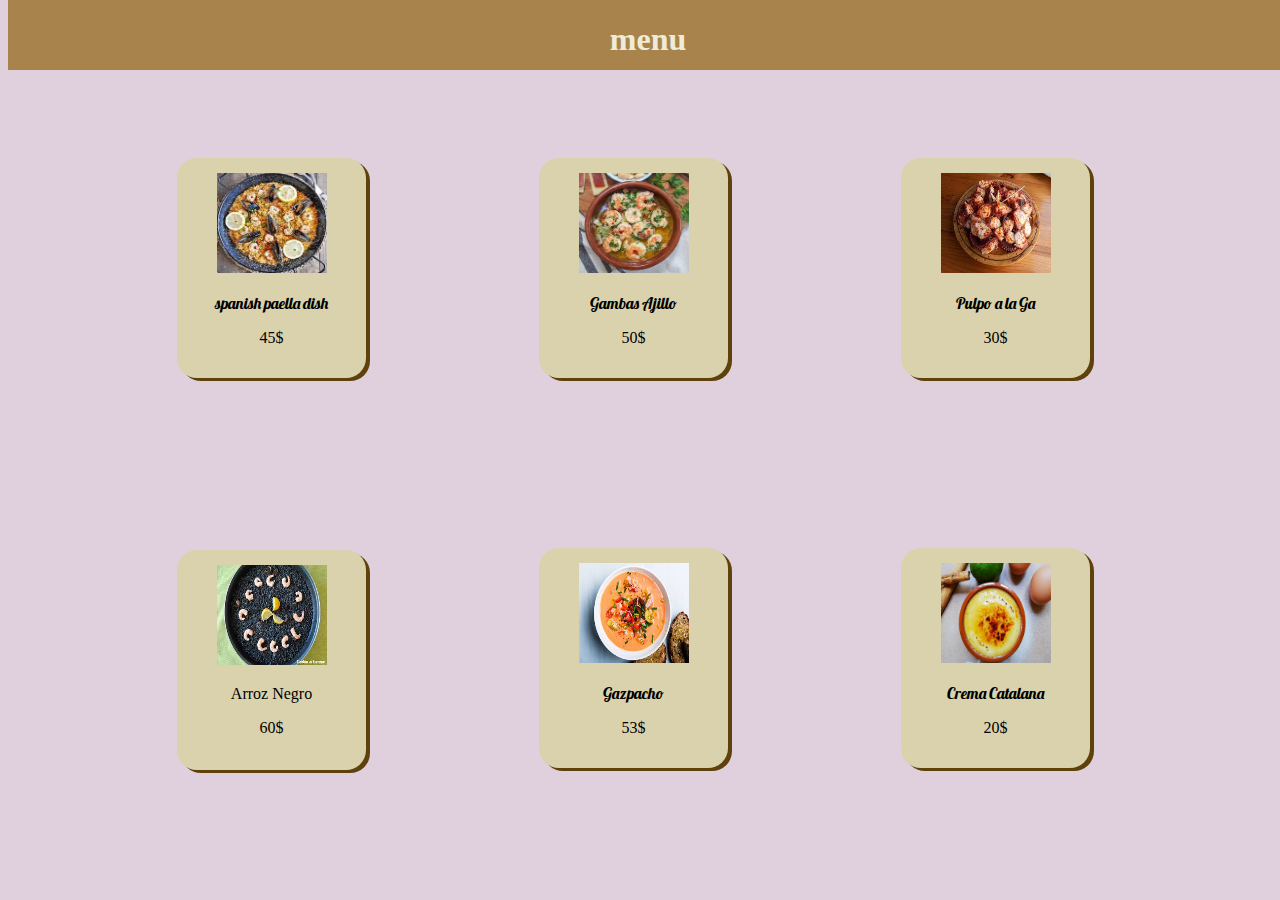
<file: index2.html>
<!DOCTYPE html>
<html lang="en">
<head>
    <link rel="icon" href="./assets/image/icoon.png">
    <title>Resturant menu</title> 
  <link rel="stylesheet" href="./style2.css">





</head>
<body>
    <center>
    <div id="navbar2">
        <h1>
        <a id="linkref" href="./index.html">menu</a>
    </h1>
</di>
</center>
        
  













  













 <div class="container">
    
              <center>
               <img src="./assets/image/food 1.jpg" alt="food" class="test"> 
               <p class="test2">spanish paella dish</p>
               <p>45$</p>
              </center> 
             
</div>
    

    
 

    <div class="container">
        <center>
            <img src="./assets/image/food2.jpg" alt="food" class="test"> 
            <p class="test2">Gambas Ajillo</p>
            <p>50$</p>
        </center>
 



    </div>
    <div class="container">
        <center>
            <img src="./assets/image/food 4.jpg" alt="food" class="test"> 
            <p class="test2">Pulpo a la Ga</p>
            <p>30$</p>
        </center>



    </div>
    <div class="container">
        <center>
            <img src="./assets/image/food 5.jpg" alt="food" class="test"> 
            <p >Arroz Negro</p>
            <p>60$</p>
        </center>



    </div>

    <div class="container">
        <center>
            <img src="./assets/image/food 6.jpg" alt="food" class="test"> 
            <p class="test2" >Gazpacho</p>
            <p>53$</p>
        </center>



    </div>

    <div class="container">
        <center>
            <img src="./assets/image/food 7.jpg" alt="food" class="test"> 
            <p class="test2">Crema Catalana</p>
            <p>20$</p>
        </center>



    
           
      </div>



</body>
</html>
</file>
<file: style2.css>
@import url('https://fonts.googleapis.com/css2?family=Almarai:wght@300&family=Lobster&display=swap');

@import url('https://fonts.googleapis.com/css2?family=Almarai:wght@300&family=Lobster&display=swap');


#navbar2{
    width: 100%;
    height: 70px;
    background-color: rgb(168, 131, 76);
    color: black;
position: fixed;
top: 0;

}
#linkref{
    color: rgb(238, 235, 217);
    text-decoration: none;
    padding: 20px;
    
}














body{
    background-color: rgb(224, 208, 221);
   
}



.container{
    background-color: rgb(218, 210, 173);
    height: 220px;
    width: 189px;
    border-radius: 20px;
  margin-left: 150px;
  display:inline-block;
  margin-bottom: 20px;
  flex-wrap: nowrap;
  box-shadow:4px 3px rgb(94, 65, 11);
  cursor: pointer;
  margin-left: 169px;
  margin-top: 150px;
 
}



.test{
    margin-top: 15px;
    width: 110px;
    height: 100px;

}

.test2{
    font-family: 'Almarai', sans-serif;
    font-family: 'Lobster', cursive;
}
</file>
